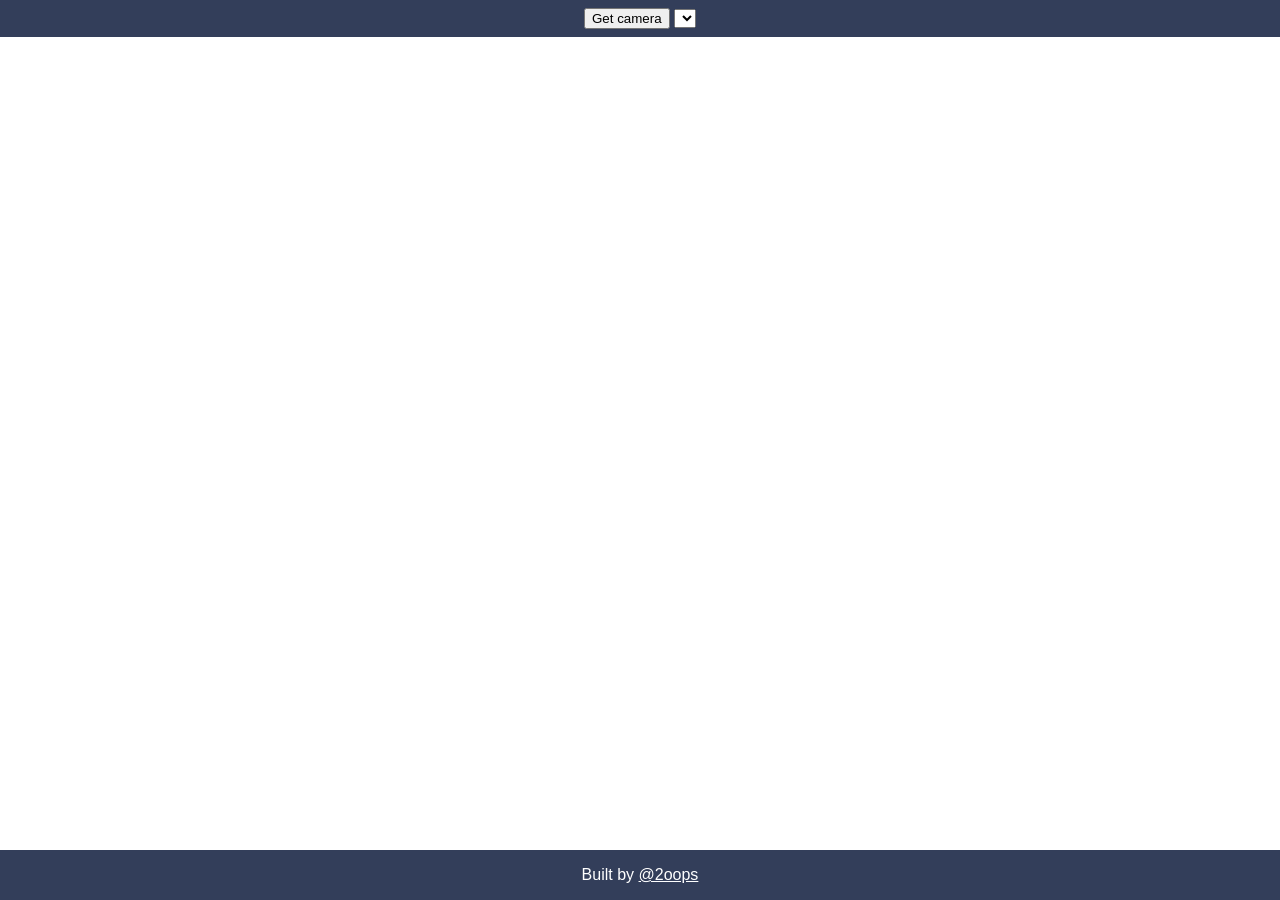
<file: index.html>
<!DOCTYPE html>
<html lang="en">

<head>
  <meta charset="UTF-8">
  <meta name="viewport" content="width=device-width, initial-scale=1.0">
  <meta http-equiv="X-UA-Compatible" content="ie=edge">
  <title>Camera selection</title>
  <link rel="stylesheet" href="./app.css">
  <script src="./qrcode.js"></script>
</head>

<body>

  <!-- <header>
    <h1>SCANNING</h1>
  </header> -->

  <main>
    <div class="controls">
      <button id="button">Get camera</button>
      <select id="select">
        <option></option>
        <option value="1">Integrated Camera (5986:02d2)</option>
      </select>
    </div>

    <!-- <video id="video" autoplay="" playsinline=""></video> -->
    <div class="scan">
      <video id="video" autoplay="autoplay" style="float: left" width="480px" height="320px"></video>
      <canvas id="canvas" style="display:none;background-color:#F00;" width="480px" height="320px"></canvas>
    </div>
  </main>

  <footer>
    <p>Built by
      <a href="https://typewroter.github.io">@2oops</a>
    </p>
  </footer>

  <script src="./app.js"></script>


</body>

</html>
</file>
<file: app.css>
html,
body {
  margin: 0;
  padding: 0;
}

html {
  height: 100%;
}

body {
  font-family: Helvetica, Arial, sans-serif;
  min-height: 100%;
  display: grid;
  grid-template-rows: 1fr auto;
}

header {
  background: #f0293e;
  color: #fff;
  text-align: center;
}
main {
  background: #ffffff;
  min-height: 80vh;
}

.controls {
  text-align: center;
  padding: 0.5em 0;
  background: #333e5a;
}

/* .scan {
  width: 100%;
  max-width: 480px;
  height: 320px;
  background: linear-gradient(#03a6f4, #03a9f4),
    linear-gradient(90deg, #ffffff33 1px, transparent 0, transparent 19px),
    linear-gradient(#ffffff33 1px, transparent 0, transparent 19px),
    linear-gradient(transparent, #2196f3);
  background-size: 100% 1.5%, 10% 100%, 100% 10%, 100% 100%;
  background-repeat: no-repeat, repeat, repeat, repeat;
  background-position: 0 0, 0 0, 0 0, 0 0;
  clip-path: polygon(0% 0%, 100% 0%, 100% 1.5%, 0% 1.5%);
  animation: move 2s linear infinite;
}

@keyframes move {
  to {
    background-position: 0 100%, 0 0, 0 0, 0 0;
    clip-path: polygon(0% 0%, 100% 0%, 100% 100%, 0% 100%);
  }
} */

video {
  width: 100%;
  max-width: 600px;
  display: block;
  margin: 0 auto;
}

footer {
  background: #333e5a;
  color: #fff;
  text-align: center;
}

footer a {
  color: #fff;
}
</file>
